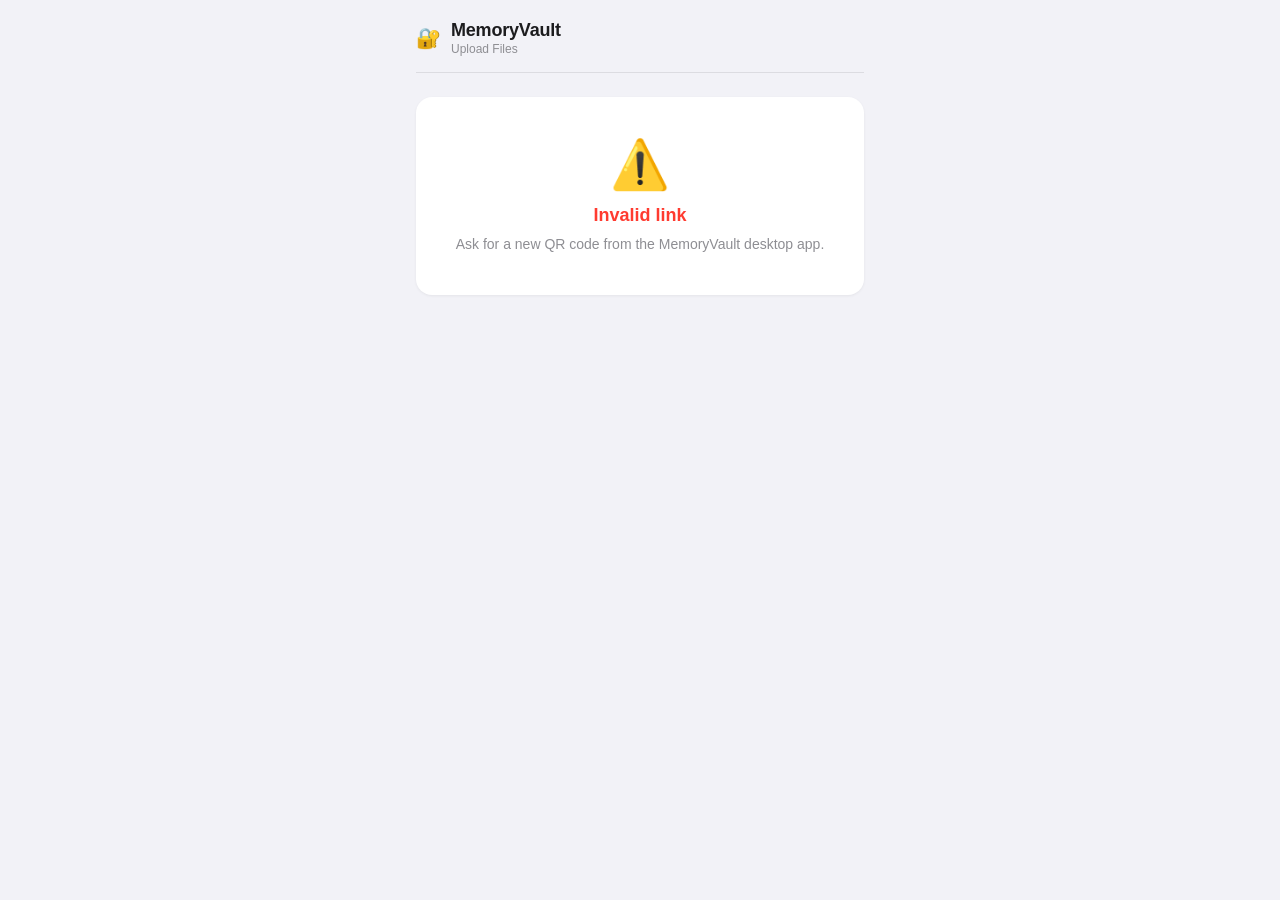
<file: static/mobile.html>
<!DOCTYPE html>
<html lang="en">
<head>
  <meta charset="UTF-8">
  <meta name="viewport" content="width=device-width, initial-scale=1, maximum-scale=1, user-scalable=no">
  <title>MemoryVault — Upload</title>
  <style>
    /* ── Reset & base ── */
    *, *::before, *::after { box-sizing: border-box; margin: 0; padding: 0; }
    html, body {
      min-height: 100%;
      font-family: -apple-system, BlinkMacSystemFont, "SF Pro Text", "Helvetica Neue", Arial, sans-serif;
      background: #f2f2f7;
      color: #1c1c1e;
      font-size: 16px;
      -webkit-font-smoothing: antialiased;
    }

    /* ── Layout ── */
    .container {
      max-width: 480px;
      margin: 0 auto;
      padding: 0 16px 40px;
    }

    /* ── Header ── */
    .header {
      padding: 20px 0 16px;
      display: flex;
      align-items: center;
      gap: 10px;
      border-bottom: 1px solid rgba(60,60,67,0.12);
      margin-bottom: 24px;
    }
    .header-logo {
      font-size: 20px;
    }
    .header-title {
      font-size: 18px;
      font-weight: 600;
      color: #1c1c1e;
      letter-spacing: -0.2px;
    }
    .header-sub {
      font-size: 12px;
      color: #8e8e93;
      margin-top: 1px;
    }

    /* ── Token status ── */
    .token-status {
      display: flex;
      align-items: center;
      gap: 8px;
      padding: 12px 14px;
      border-radius: 12px;
      margin-bottom: 20px;
      font-size: 14px;
      font-weight: 500;
    }
    .token-status.valid {
      background: rgba(52,199,89,0.1);
      color: #248a3d;
      border: 1px solid rgba(52,199,89,0.2);
    }
    .token-status.invalid {
      background: rgba(255,59,48,0.1);
      color: #ff3b30;
      border: 1px solid rgba(255,59,48,0.2);
    }
    .token-dot {
      width: 8px;
      height: 8px;
      border-radius: 50%;
      background: currentColor;
      flex-shrink: 0;
    }

    /* ── Upload zone ── */
    .upload-zone {
      background: #fff;
      border: 2px dashed rgba(60,60,67,0.18);
      border-radius: 16px;
      padding: 36px 24px;
      text-align: center;
      cursor: pointer;
      transition: border-color 0.2s ease, background 0.2s ease;
      margin-bottom: 20px;
      -webkit-tap-highlight-color: transparent;
    }
    .upload-zone.drag-over {
      border-color: #007aff;
      background: rgba(0,122,255,0.04);
    }
    .upload-zone.disabled {
      opacity: 0.5;
      cursor: not-allowed;
    }
    .upload-icon {
      font-size: 44px;
      margin-bottom: 12px;
      display: block;
    }
    .upload-title {
      font-size: 17px;
      font-weight: 600;
      color: #1c1c1e;
      margin-bottom: 6px;
    }
    .upload-sub {
      font-size: 14px;
      color: #8e8e93;
    }
    .upload-btn-label {
      display: inline-block;
      margin-top: 16px;
      padding: 10px 24px;
      background: #007aff;
      color: #fff;
      border-radius: 10px;
      font-size: 15px;
      font-weight: 600;
      cursor: pointer;
    }

    /* ── File list ── */
    .file-list {
      display: flex;
      flex-direction: column;
      gap: 10px;
    }

    .file-item {
      background: #fff;
      border-radius: 12px;
      padding: 14px 14px 10px;
      box-shadow: 0 1px 3px rgba(0,0,0,0.06);
    }

    .file-item-header {
      display: flex;
      align-items: center;
      gap: 10px;
      margin-bottom: 8px;
    }

    .file-item-icon {
      font-size: 22px;
      flex-shrink: 0;
    }

    .file-item-info {
      flex: 1;
      min-width: 0;
    }

    .file-item-name {
      font-size: 14px;
      font-weight: 600;
      white-space: nowrap;
      overflow: hidden;
      text-overflow: ellipsis;
      color: #1c1c1e;
    }

    .file-item-size {
      font-size: 12px;
      color: #8e8e93;
      margin-top: 1px;
    }

    .file-item-status {
      font-size: 13px;
      font-weight: 600;
      flex-shrink: 0;
    }

    .file-item-status.uploading { color: #8e8e93; }
    .file-item-status.success   { color: #34c759; }
    .file-item-status.error     { color: #ff3b30; }
    .file-item-status.duplicate { color: #ff9500; }
    .file-item-status.notext    { color: #ff9500; }

    /* Progress bar */
    .progress-track {
      height: 3px;
      background: rgba(60,60,67,0.1);
      border-radius: 99px;
      overflow: hidden;
    }
    .progress-fill {
      height: 100%;
      background: #007aff;
      border-radius: 99px;
      transition: width 0.3s ease;
    }

    /* Status message */
    .file-item-msg {
      font-size: 12px;
      color: #8e8e93;
      margin-top: 4px;
      padding: 0 1px;
    }

    /* ── Done button ── */
    .done-section {
      margin-top: 24px;
      text-align: center;
      display: none;
    }

    .done-section.visible { display: block; }

    .done-btn {
      width: 100%;
      padding: 14px;
      background: #007aff;
      color: #fff;
      border: none;
      border-radius: 12px;
      font-size: 17px;
      font-weight: 600;
      cursor: pointer;
      -webkit-tap-highlight-color: transparent;
    }
    .done-btn:active { opacity: 0.85; }

    /* ── Error screen ── */
    .error-screen {
      background: #fff;
      border-radius: 16px;
      padding: 40px 24px;
      text-align: center;
      margin-top: 20px;
      box-shadow: 0 1px 3px rgba(0,0,0,0.06);
    }
    .error-screen-icon { font-size: 48px; margin-bottom: 12px; }
    .error-screen-title {
      font-size: 18px;
      font-weight: 600;
      color: #ff3b30;
      margin-bottom: 8px;
    }
    .error-screen-msg {
      font-size: 14px;
      color: #8e8e93;
      line-height: 1.5;
    }
  </style>
</head>
<body>
  <div class="container">

    <div class="header">
      <span class="header-logo">🔐</span>
      <div>
        <div class="header-title">MemoryVault</div>
        <div class="header-sub">Upload Files</div>
      </div>
    </div>

    <div id="main-content">
      <!-- Rendered by JS -->
    </div>

  </div>

  <input type="file" id="file-input" multiple style="display:none" aria-hidden="true">

  <script>
    'use strict';

    // ── State ──
    const token = new URLSearchParams(window.location.search).get('token');
    const files = []; // [{file, status, progress, message}]
    let allDone = false;

    // ── Utilities ──
    function escHtml(str) {
      return String(str ?? '')
        .replace(/&/g, '&amp;')
        .replace(/</g, '&lt;')
        .replace(/>/g, '&gt;')
        .replace(/"/g, '&quot;');
    }

    function fmtSize(bytes) {
      if (!bytes) return '0 B';
      if (bytes < 1024) return `${bytes} B`;
      if (bytes < 1024 * 1024) return `${(bytes / 1024).toFixed(1)} KB`;
      return `${(bytes / 1024 / 1024).toFixed(1)} MB`;
    }

    function fileIcon(name) {
      const ext = name.split('.').pop()?.toLowerCase() ?? '';
      if (ext === 'pdf') return '📄';
      if (['jpg','jpeg','png','gif','webp','svg'].includes(ext)) return '🖼️';
      if (['js','ts','py','rb','go','rs','java','c','cpp','cs','swift','kt'].includes(ext)) return '💻';
      if (['md','txt','rst','org'].includes(ext)) return '📝';
      return '📁';
    }

    // ── Render ──
    function render() {
      const main = document.getElementById('main-content');
      if (!main) return;

      if (!token) {
        main.innerHTML = `<div class="error-screen">
          <div class="error-screen-icon">⚠️</div>
          <div class="error-screen-title">Invalid link</div>
          <div class="error-screen-msg">Ask for a new QR code from the MemoryVault desktop app.</div>
        </div>`;
        return;
      }

      const statusClass = 'valid';
      const statusText  = 'Connected to vault';

      const fileListHtml = files.map((f, i) => {
        const icon = fileIcon(f.file.name);
        let statusLabel = '';
        let statusClass = '';
        let progressHtml = '';
        let msgHtml = '';

        if (f.status === 'uploading') {
          statusLabel = 'Uploading…';
          statusClass = 'uploading';
          progressHtml = `<div class="progress-track"><div class="progress-fill" style="width:${f.progress}%"></div></div>`;
        } else if (f.status === 'success') {
          statusLabel = '✓ Uploaded';
          statusClass = 'success';
          msgHtml = `<div class="file-item-msg">Privacy scan complete</div>`;
          progressHtml = `<div class="progress-track"><div class="progress-fill" style="width:100%;background:var(--green,#34c759)"></div></div>`;
        } else if (f.status === 'duplicate') {
          statusLabel = '⊙ Duplicate';
          statusClass = 'duplicate';
          msgHtml = `<div class="file-item-msg">Already in vault</div>`;
        } else if (f.status === 'notext') {
          statusLabel = '⚠ No text';
          statusClass = 'notext';
          msgHtml = `<div class="file-item-msg">No extractable text found</div>`;
        } else if (f.status === 'error') {
          statusLabel = '✗ Failed';
          statusClass = 'error';
          msgHtml = `<div class="file-item-msg">${escHtml(f.message || 'Upload failed')}</div>`;
        } else {
          statusLabel = 'Queued';
          statusClass = 'uploading';
        }

        return `<div class="file-item" id="file-item-${i}">
          <div class="file-item-header">
            <span class="file-item-icon">${icon}</span>
            <div class="file-item-info">
              <div class="file-item-name">${escHtml(f.file.name)}</div>
              <div class="file-item-size">${fmtSize(f.file.size)}</div>
            </div>
            <span class="file-item-status ${statusClass}">${statusLabel}</span>
          </div>
          ${progressHtml}
          ${msgHtml}
        </div>`;
      }).join('');

      const uploadZoneDisabled = files.some(f => f.status === 'uploading') ? ' disabled' : '';

      main.innerHTML = `
        <div class="token-status ${statusClass}">
          <div class="token-dot"></div>
          <span>${escHtml(statusText)}</span>
        </div>

        <div class="upload-zone${uploadZoneDisabled}" id="upload-zone" role="button" tabindex="0" aria-label="Upload files">
          <span class="upload-icon">☁️</span>
          <div class="upload-title">Upload Files</div>
          <div class="upload-sub">Tap to pick files or drag and drop</div>
          <span class="upload-btn-label">Choose Files</span>
        </div>

        <div class="file-list">${fileListHtml}</div>

        <div class="done-section${files.length > 0 && files.every(f => f.status !== 'uploading') ? ' visible' : ''}" id="done-section">
          <button class="done-btn" id="done-btn">Done</button>
        </div>
      `;

      // Re-wire events after render
      const zone = document.getElementById('upload-zone');
      if (zone && !zone.classList.contains('disabled')) {
        zone.addEventListener('click', () => document.getElementById('file-input').click());
        zone.addEventListener('keydown', e => { if (e.key === 'Enter' || e.key === ' ') document.getElementById('file-input').click(); });
        zone.addEventListener('dragover', e => { e.preventDefault(); zone.classList.add('drag-over'); });
        zone.addEventListener('dragleave', () => zone.classList.remove('drag-over'));
        zone.addEventListener('drop', e => {
          e.preventDefault();
          zone.classList.remove('drag-over');
          handleFiles(e.dataTransfer?.files);
        });
      }

      document.getElementById('done-btn')?.addEventListener('click', () => {
        if (window.history.length > 1) {
          window.history.back();
        } else {
          document.getElementById('main-content').innerHTML = `<div class="error-screen">
            <div class="error-screen-icon">✅</div>
            <div class="error-screen-title" style="color:#34c759">All done!</div>
            <div class="error-screen-msg">Your files have been added to the vault.<br>You can close this page.</div>
          </div>`;
        }
      });
    }

    // ── Handle files ──
    function handleFiles(fileList) {
      if (!fileList || fileList.length === 0) return;
      if (!token) return;

      Array.from(fileList).forEach(file => {
        files.push({ file, status: 'uploading', progress: 0, message: '' });
      });

      render();

      // Upload each file
      const startIdx = files.length - fileList.length;
      Array.from(fileList).forEach((file, i) => {
        uploadFile(file, startIdx + i);
      });
    }

    async function uploadFile(file, idx) {
      const entry = files[idx];
      if (!entry) return;

      // Simulate progress since fetch doesn't provide upload progress
      let progress = 0;
      const progressInterval = setInterval(() => {
        if (progress < 90) {
          progress += Math.random() * 15;
          entry.progress = Math.min(progress, 90);
          updateFileItem(idx);
        }
      }, 200);

      const form = new FormData();
      form.append('file', file);

      try {
        const resp = await fetch(`/api/upload?token=${encodeURIComponent(token)}`, {
          method: 'POST',
          body: form,
        });

        clearInterval(progressInterval);
        entry.progress = 100;

        if (resp.ok) {
          entry.status = 'success';
          entry.message = 'Uploaded';
        } else {
          const data = await resp.json().catch(() => ({}));
          if (resp.status === 403) {
            entry.status = 'error';
            entry.message = 'Invalid or expired token';
          } else if (resp.status === 409) {
            entry.status = 'duplicate';
            entry.message = 'Already in vault';
          } else if (resp.status === 422) {
            entry.status = 'notext';
            entry.message = data.detail || 'No extractable text';
          } else {
            entry.status = 'error';
            entry.message = data.detail || `HTTP ${resp.status}`;
          }
        }
      } catch (e) {
        clearInterval(progressInterval);
        entry.status = 'error';
        entry.message = 'Network error';
      }

      updateFileItem(idx);

      // Show done button when all finished
      if (files.every(f => f.status !== 'uploading')) {
        const doneSection = document.getElementById('done-section');
        if (doneSection) doneSection.classList.add('visible');
      }
    }

    function updateFileItem(idx) {
      // Instead of full re-render, update just the item
      const entry = files[idx];
      if (!entry) return;

      const el = document.getElementById(`file-item-${idx}`);
      if (!el) {
        render(); // fallback
        return;
      }

      let statusLabel = '';
      let statusClass = '';
      let progressHtml = '';
      let msgHtml = '';

      if (entry.status === 'uploading') {
        statusLabel = 'Uploading…';
        statusClass = 'uploading';
        progressHtml = `<div class="progress-track"><div class="progress-fill" style="width:${entry.progress}%"></div></div>`;
      } else if (entry.status === 'success') {
        statusLabel = '✓ Uploaded';
        statusClass = 'success';
        msgHtml = `<div class="file-item-msg">Privacy scan complete</div>`;
        progressHtml = `<div class="progress-track"><div class="progress-fill" style="width:100%;background:#34c759"></div></div>`;
      } else if (entry.status === 'duplicate') {
        statusLabel = '⊙ Duplicate';
        statusClass = 'duplicate';
        msgHtml = `<div class="file-item-msg">Already in vault</div>`;
      } else if (entry.status === 'notext') {
        statusLabel = '⚠ No text';
        statusClass = 'notext';
        msgHtml = `<div class="file-item-msg">No extractable text found</div>`;
      } else if (entry.status === 'error') {
        statusLabel = '✗ Failed';
        statusClass = 'error';
        msgHtml = `<div class="file-item-msg">${escHtml(entry.message || 'Upload failed')}</div>`;
      }

      const statusEl = el.querySelector('.file-item-status');
      if (statusEl) {
        statusEl.className = `file-item-status ${statusClass}`;
        statusEl.textContent = statusLabel;
      }

      // Replace progress + msg
      const oldProgress = el.querySelector('.progress-track');
      const oldMsg = el.querySelector('.file-item-msg');
      if (oldProgress) oldProgress.remove();
      if (oldMsg) oldMsg.remove();

      if (progressHtml) {
        const tmp = document.createElement('div');
        tmp.innerHTML = progressHtml;
        el.appendChild(tmp.firstChild);
      }
      if (msgHtml) {
        const tmp = document.createElement('div');
        tmp.innerHTML = msgHtml;
        el.appendChild(tmp.firstChild);
      }
    }

    // ── File input ──
    document.getElementById('file-input').addEventListener('change', e => {
      if (e.target.files?.length) {
        handleFiles(e.target.files);
        e.target.value = '';
      }
    });

    // ── Initial render ──
    render();
  </script>
</body>
</html>
</file>
